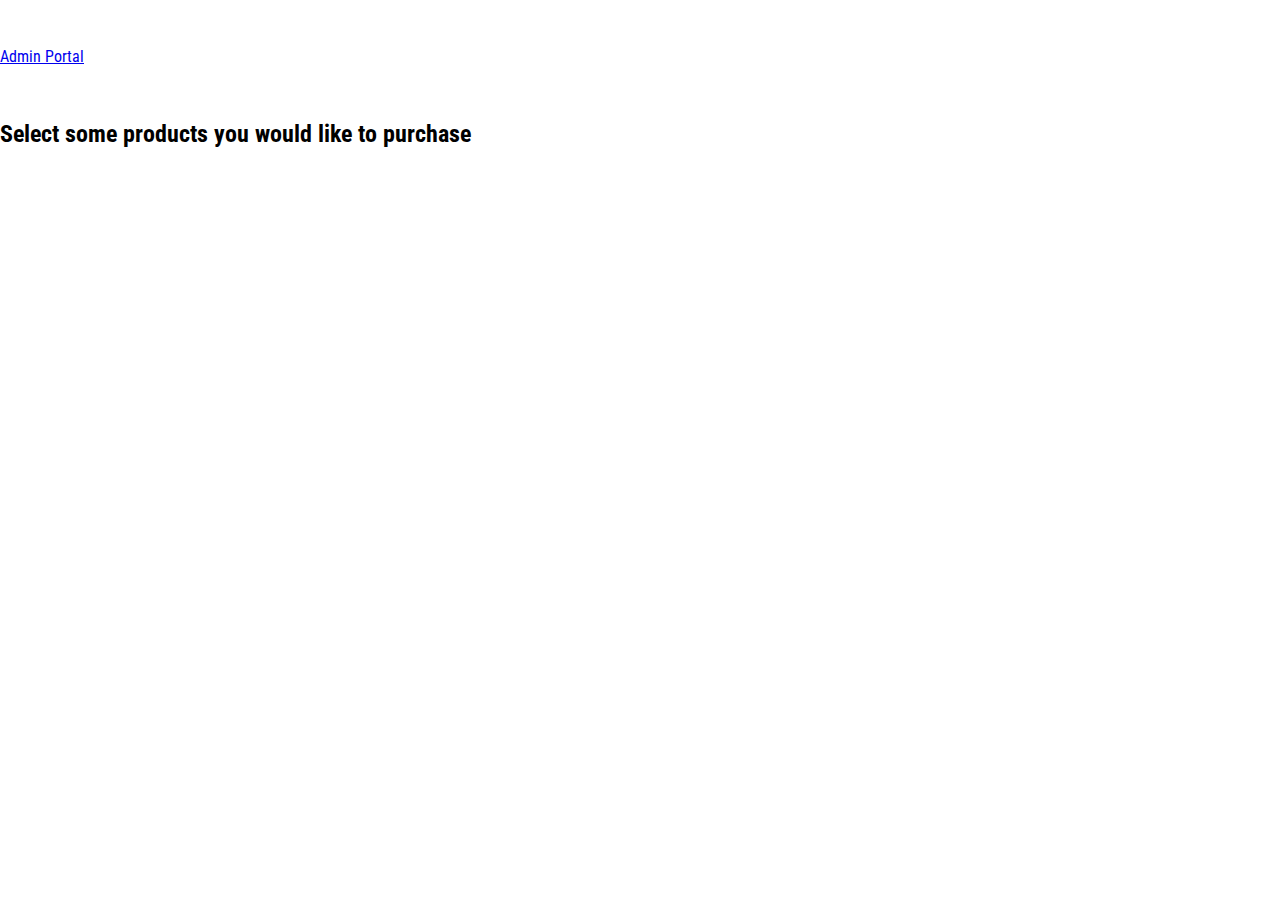
<file: index.html>
<!DOCTYPE html>
<html lang="en">

<head>
    <meta charset="UTF-8">
    <meta http-equiv="X-UA-Compatible" content="IE=edge">
    <meta name="viewport" content="width=device-width, initial-scale=1.0">
    <title>Fake-Amazon</title>
    <link rel="stylesheet" href="https://cdn.jsdelivr.net/npm/bootstrap@5.1.0/dist/css/bootstrap.min.css"
        integrity="sha384-KyZXEAg3QhqLMpG8r+8fhAXLRk2vvoC2f3B09zVXn8CA5QIVfZOJ3BCsw2P0p/We" crossorigin="anonymous">

    <link rel="stylesheet" href="./styles.css" />
</head>

<body>
    <nav class="navbar navbar-light bg-secondary">
        <div>
            <a class="navbar-brand" id="brand" href="#"></a>
        </div>
        <div>
            <span class="name">Fake Amazon</span>
        </div>
        <div>
            <a href="./admin.html" id="cart">
                Admin Portal
            </a>
        </div>
    </nav>
    <h2>Select some products you would like to purchase</h2>

    <ul id="products" class="products">
    </ul>
    <script src="./index.js"></script>
</body>

</html>
</file>
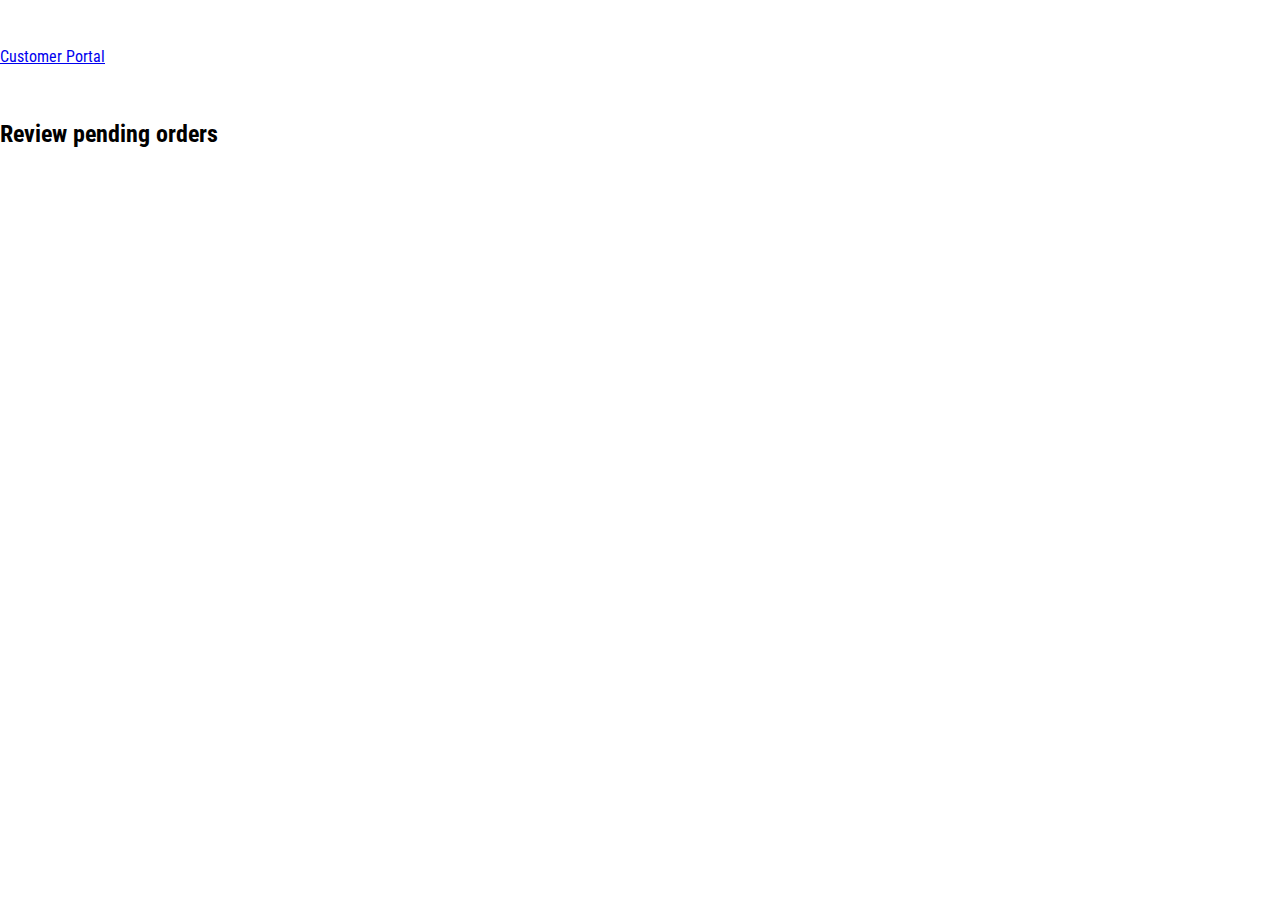
<file: admin.html>
<!DOCTYPE html>
<html lang="en">
<head>
    <meta charset="UTF-8">
    <meta http-equiv="X-UA-Compatible" content="IE=edge">
    <meta name="viewport" content="width=device-width, initial-scale=1.0">
    <title>Admin View</title>
    <link rel="stylesheet" href="https://cdn.jsdelivr.net/npm/bootstrap@5.1.0/dist/css/bootstrap.min.css"
        integrity="sha384-KyZXEAg3QhqLMpG8r+8fhAXLRk2vvoC2f3B09zVXn8CA5QIVfZOJ3BCsw2P0p/We" crossorigin="anonymous">
    <link rel="stylesheet" href="./styles.css"/>
</head>
<body>
    <nav class="navbar navbar-light bg-secondary">
        <div>
            <a class="navbar-brand" id="brand" href="#"></a>
        </div>
        <div>
            <span class="name">Fake Amazon</span>
        </div>
        <div>
            <a href="./index.html" id="cart">
                Customer Portal
            </a>
        </div>
    </nav>
    <h2>Review pending orders</h2>
    <ul id="orders"></ul>
    <script src="./admin.js"></script>
</body>
</html>
</file>
<file: styles.css>
@import url('https://fonts.googleapis.com/css2?family=Roboto+Condensed&display=swap');

body{
    font-family: 'Roboto Condensed', sans-serif;
    margin:0;
    padding:0;
    
}

img {
    height: 100px;
    width: 100px;
}
#brand{
    margin-left:80px;
    padding:0;
    font-size:30px;
    color:white;
    display:flex;
    justify-content:flex-start;

}
.navbar{
    height:100px;
    
}


.name {
  
    color:white;
    font-size:40px;
      
}
#cart{
   display:flex;
    justify-content:space-between;
    background:transparent;
}
</file>
